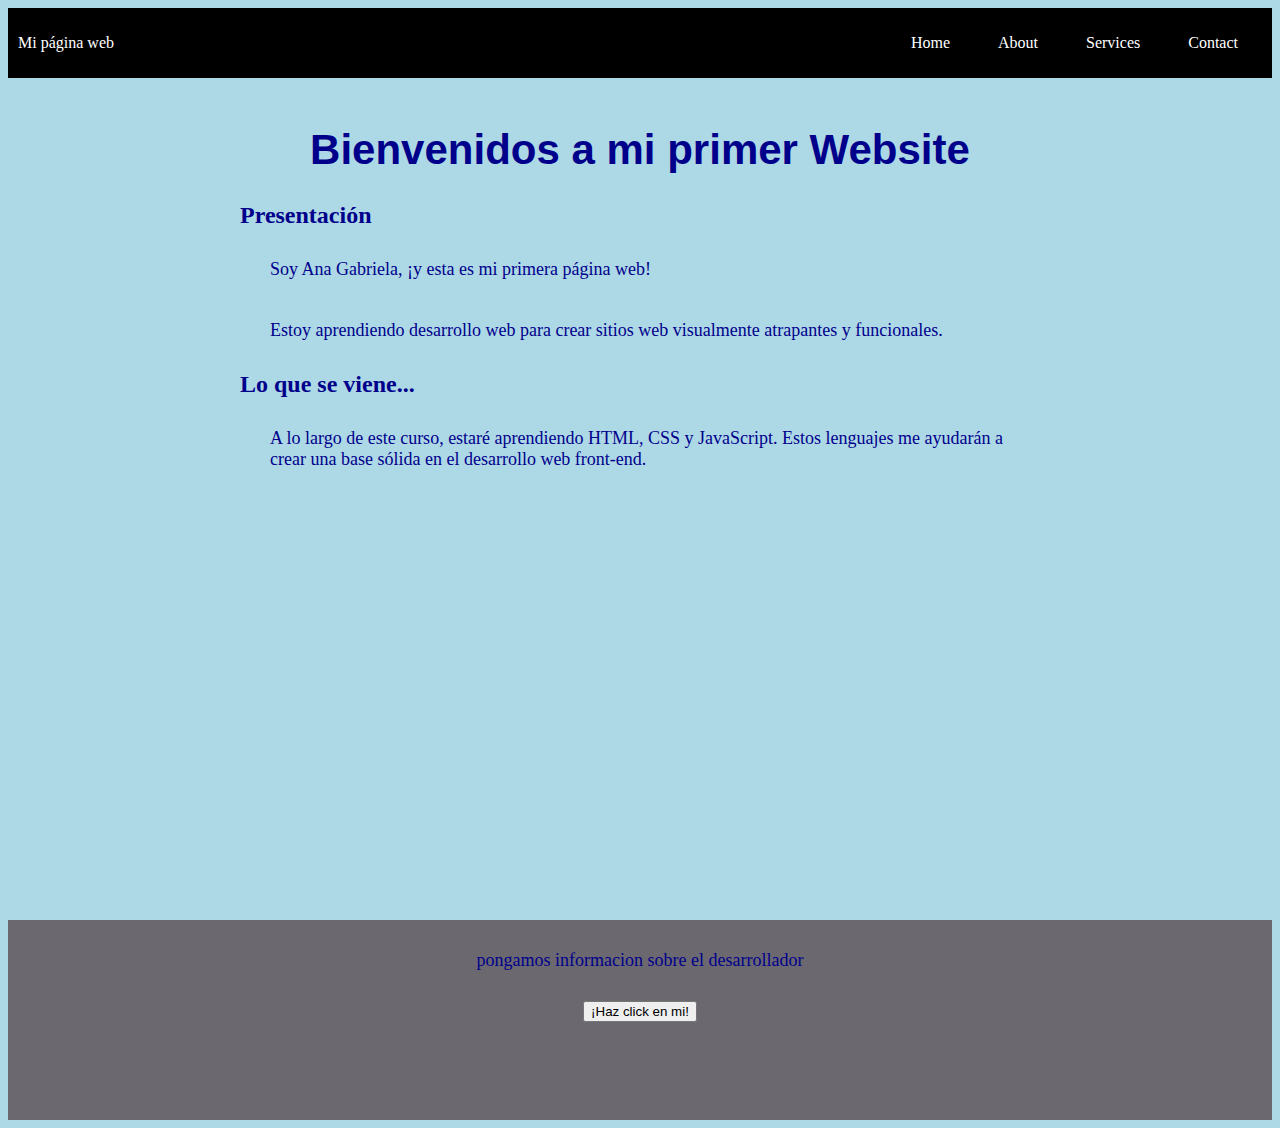
<file: index.html>
<!DOCTYPE html>
<html lang="es">
    <head>
        <meta charset="UTF-8">
        <link rel="stylesheet" type="text/css" href="styles.css">
        <title> Mi primera pagína Web</title>
       </head>
 <body>
    <header class="container-nav">
      <nav class="navbar">
        <a href="index.html" class="brand">Mi página web</a>
      <ul class="nav-links">
        <li><a href="index.html">Home</a></li>
        <li><a href="about.html">About</a></li>
        <li><a href="services.html">Services</a></li>
        <li><a href="contact.html">Contact</a></li>
      </ul>
    </nav>
    <button class="button-menu-toggle">Menu</button>
       </header>
       <main>
        <div class="container">
          <h1>Bienvenidos a mi primer Website</h1>
          <section>
            <h2>Presentación</h2>
            <p>Soy Ana Gabriela, ¡y esta es mi primera página web!</p>
            <p>Estoy aprendiendo desarrollo web para crear sitios web visualmente atrapantes y funcionales.</p>
          </section>
          <section>
            <h2>Lo que se viene...</h2>
            <p>
              A lo largo de este curso, estaré aprendiendo HTML, CSS y JavaScript. Estos lenguajes me ayudarán a crear una base sólida en el desarrollo web front-end.
            </p>
          </section>
        </div>
        <div class="video-container">
      <iframe width="450px" height="300px"  src="https://www.youtube.com/embed/uzB_bVqXgLU" title="YouTube video player" frameborder="0" allow="accelerometer; autoplay; clipboard-write; encrypted-media; gyroscope; picture-in-picture; web-share" allowfullscreen></iframe>
      </div>
      </main>
     
      
      <footer>
        <p> pongamos informacion sobre el desarrollador</p>
        <button onclick="showAlert()" aria-label="¡Haz click en mi!">¡Haz click en mi!</button>
      </footer>
      <script src="script.js"></script>
</html>
</file>
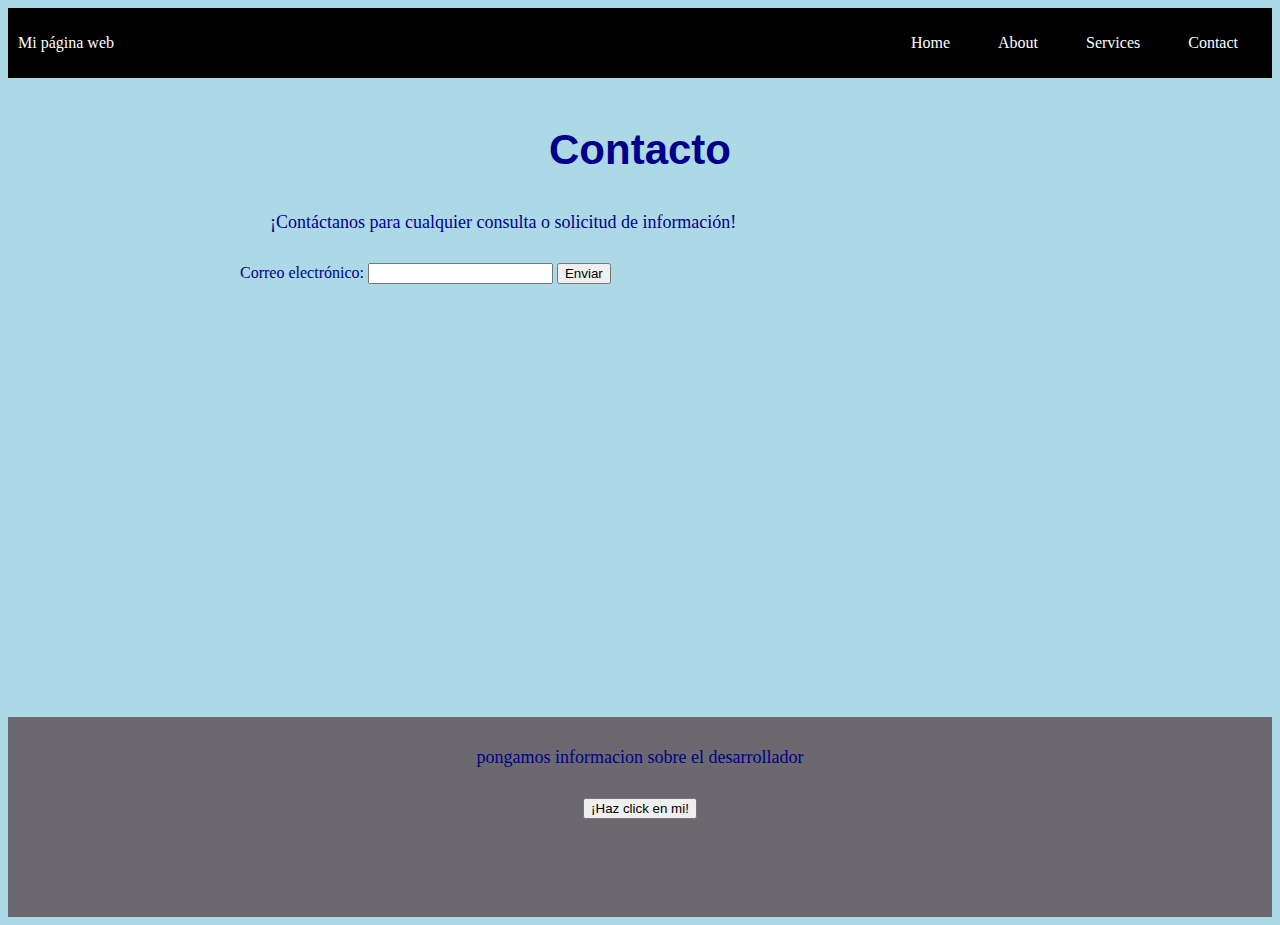
<file: contact.html>
<!DOCTYPE html>
<html lang="es">
    <head>
        <meta charset="UTF-8">
        <link rel="stylesheet" type="text/css" href="styles.css">
        <title> Mi primera pagína Web</title>
       </head>
 <body>
  <header class="container-nav">
    <nav class="navbar">
      <a href="index.html" class="brand">Mi página web</a>
    <ul class="nav-links">
      <li><a href="index.html">Home</a></li>
      <li><a href="about.html">About</a></li>
      <li><a href="services.html">Services</a></li>
      <li><a href="contact.html">Contact</a></li>
    </ul>
  </nav>
  <button class="button-menu-toggle">Menu</button>
     </header>
     <main>
      <div class="container">
        <h1>Contacto</h1>
<p>¡Contáctanos para cualquier consulta o solicitud de información!</p>
<form>
    <form id="myForm">
        <label for="email">Correo electrónico:</label>
        <input type="email" id="email" name="email" required>
        <button type="submit">Enviar</button>
      </form>
</form>
        </div>
    </div>
    </main>
   
    <footer>
      <p> pongamos informacion sobre el desarrollador</p>
      <button onclick="showAlert()" aria-label="¡Haz click en mi!">¡Haz click en mi!</button>
   </footer>
 
     <script src="script.js"></script>
   
 </body>
</html>
</file>
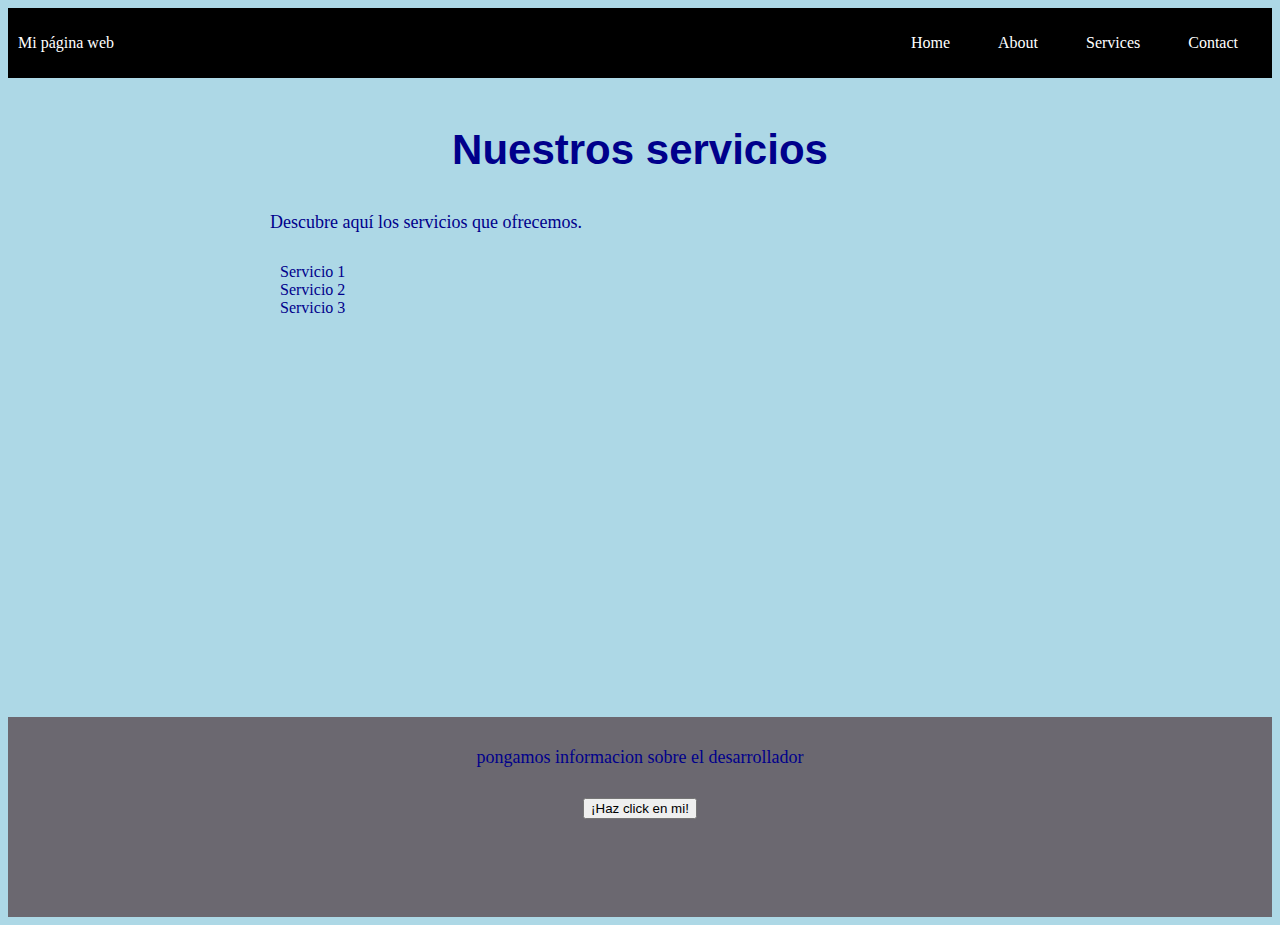
<file: services.html>
<!DOCTYPE html>
<html lang="es">
    <head>
        <meta charset="UTF-8">
        <link rel="stylesheet" type="text/css" href="styles.css">
        <title> Mi primera pagína Web</title>
      
</head>
 <body>
  <header class="container-nav">
    <nav class="navbar">
      <a href="index.html" class="brand">Mi página web</a>
    <ul class="nav-links">
      <li><a href="mindex.html">Home</a></li>
      <li><a href="about.html">About</a></li>
      <li><a href="services.html">Services</a></li>
      <li><a href="contact.html">Contact</a></li>
    </ul>
  </nav>
  <button class="button-menu-toggle">Menu</button>
     </header>
     <main>
      <div class="container">
        <h1>Nuestros servicios</h1>
        <p>Descubre aquí los servicios que ofrecemos.</p>
        <ul>
          <li>Servicio 1</li>
          <li>Servicio 2</li>
          <li>Servicio 3</li>
        </ul>
    </main>
   
   
    <footer>
      <p> pongamos informacion sobre el desarrollador</p>
      <button onclick="showAlert()" aria-label="¡Haz click en mi!">¡Haz click en mi!</button>
    </footer>
 
    <script src="script.js"></script>
   
 </body>
</html>
</file>
<file: styles.css>
body {background-color:lightblue;
  color: darkblue;}
  h1 { font-family: Arial, sans-serif;
  font-size: 42px;
  text-align:center;}
  p{ font-family: Georgia,serif;
  font-size: 18px;
  padding: 10px;
  margin:20px;} 

  main{
    min-height: 71vh;
  }
  .container { 
      max-width: 800px;
      margin: auto;
      padding: 20px;
  }
  .row { 
      display: flex;
      flex-wrap: wrap;
      margin: 10px;
  }
  .column {
      flex: 1;
      padding: 10px;
  }
  @media (max-width: 600px) {
      .column { 
          flex:100%
      }
  }

  .container-nav {
      display: flex;
      padding: 10px;
      height: 50px;
      background-color: black;
    }
    
    
    .navbar {
      display: flex;
      justify-content: space-between;
      width: 100%;
    }
    
    
    .brand {
      display: flex;
      align-items: center;
    }
    
    
    li>a {
      padding: 8px 24px;
    }
    
    
    li {
      list-style-type: none;
    }
    
    
    a {
      color: white;
      text-decoration:none;
    }
    
    
    .nav-links {
      display: flex;
      align-items: center;
    }
    
    
    .button-menu-toggle {
      display: none;
    }
    .img.container{
      display: flex;
      flex-wrap: wrap;
      justify-content: center;
      align-items: center;
   
    }
    .video-container{
      display: flex;
      flex-direction: column;
      align-items: center;
      gap: 50px;
      padding: 50px;
     
    }
    footer{
      position: relative;
      bottom: 0;
      z-index: -1;
      display: flex;
      flex-direction: column;
      align-items: center;
      background-color: rgb(107, 104, 112);
      min-height: 200px;
      text-align: center;
      width: 100%;

    }
    
    img{
      height: 200px;
    }

.greeting {

  text-align: center;
}
    
    @media (max-width: 768px) {
      .column {
        flex: 100%;
      }
    
    
      .nav-links {
        display: none;
      }
    
    
      .button-menu-toggle {
        display: block;
        background-color: white;
        border:none;
        border-radius: 50px;
        padding: 0 24px;
        font-family: monospace;
        font-weight: bold;
        font-size: 20px;
      }
     
      .nav-links.nav-links-responsive {
        position: absolute;
        display: flex;
        background-color: rgba(20,20,20,0.95);
        width: 100%;
        height: 100%;
        top: 70px;
        left: 0;
        flex-direction: column;
        padding-top: 200px;
        align-items: center;
        gap:70px;
        font-size: 40px;
    
    
      }
      .img.container{
        flex-direction: column;
      }
      .video-container{
        padding: 10px;
         gap: 5px;
      }
      iframe {
        max-width: 90%;
      }
    }
</file>
